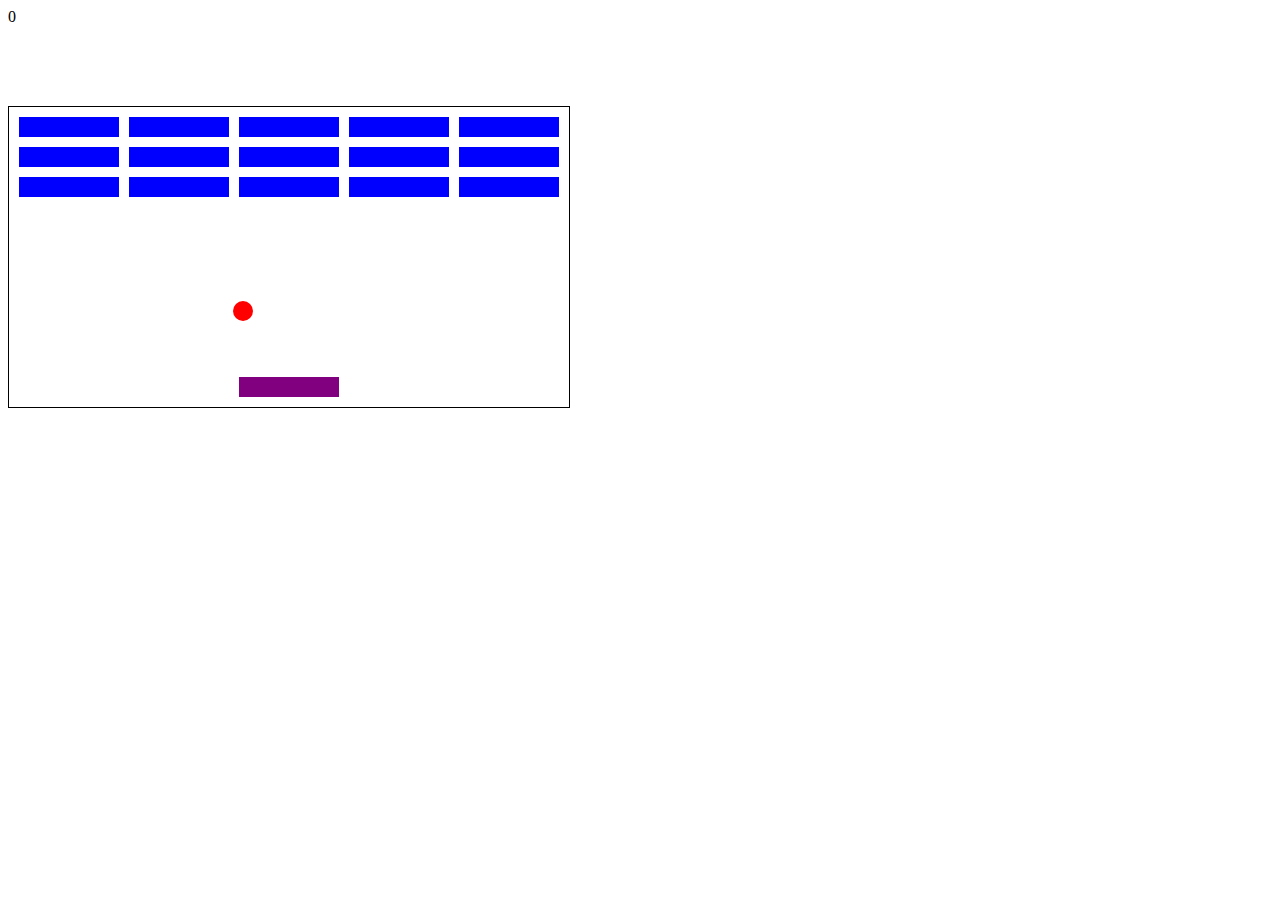
<file: BREAKOUT/index.html>
<!DOCTYPE html>
<html lang="en">
<head>
    <meta charset="UTF-8">
    <meta http-equiv="X-UA-Compatible" content="IE=edge">
    <meta name="viewport" content="width=device-width, initial-scale=1.0">
    <link rel="stylesheet" href="styles.css">
    <title>Breakout Game</title>
</head>
<body>
    <div id="score">0</div>
    <div class="grid">        
    </div>
    <script src="app.js"></script>
</body>
</html>
</file>
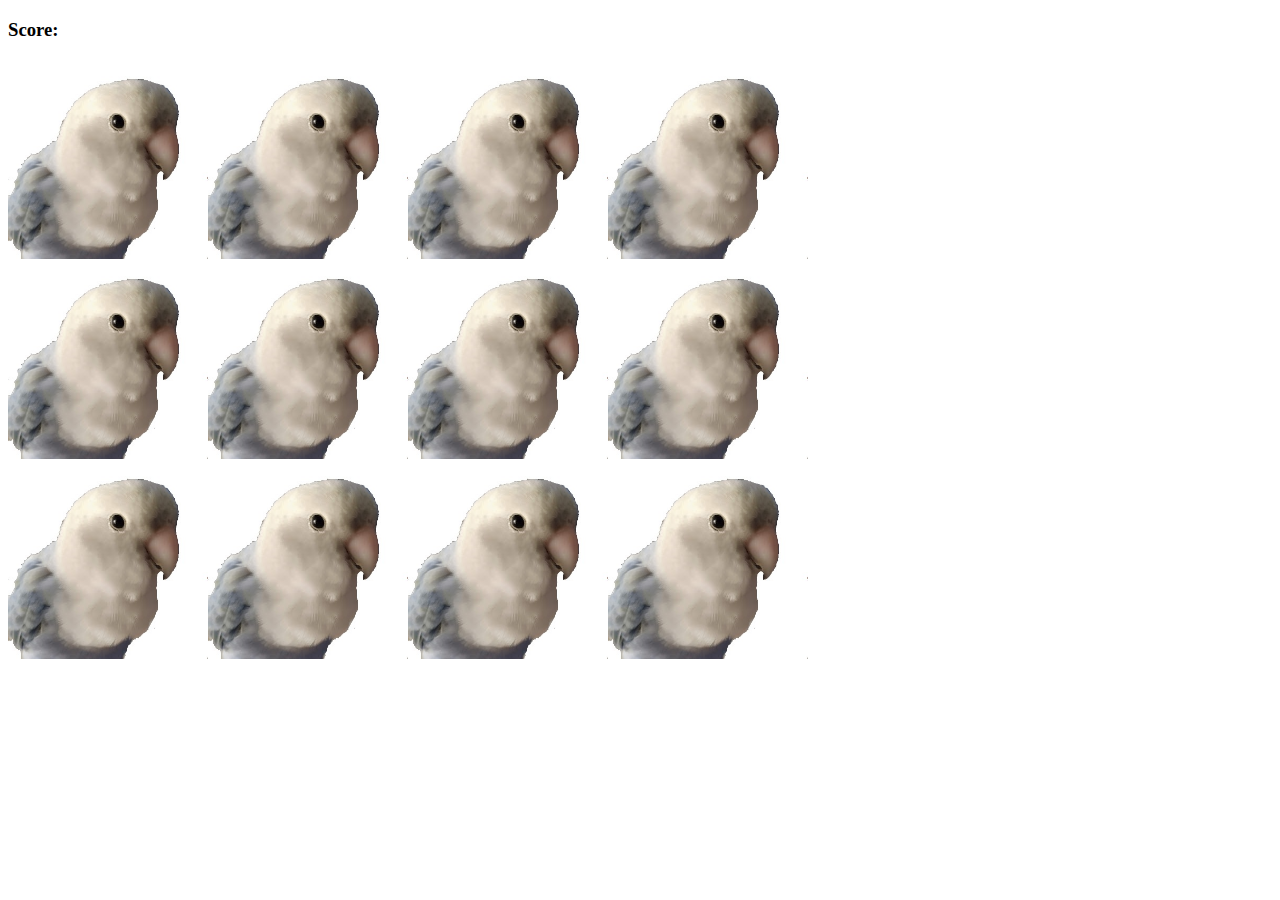
<file: MEMORY-GAME/index.html>
<!DOCTYPE html>
<html lang="en">
<head>
    <meta charset="UTF-8">
    <meta http-equiv="X-UA-Compatible" content="IE=edge">
    <meta name="viewport" content="width=device-width, initial-scale=1.0">
    <link rel="stylesheet" href="style.css">
    <title>Memory Game</title>
</head>
<body>
    <h3>Score: <span id="result"></span></h3>
    <div id="grid"></div>

    <script src="app.js"></script>
</body>
</html>
</file>
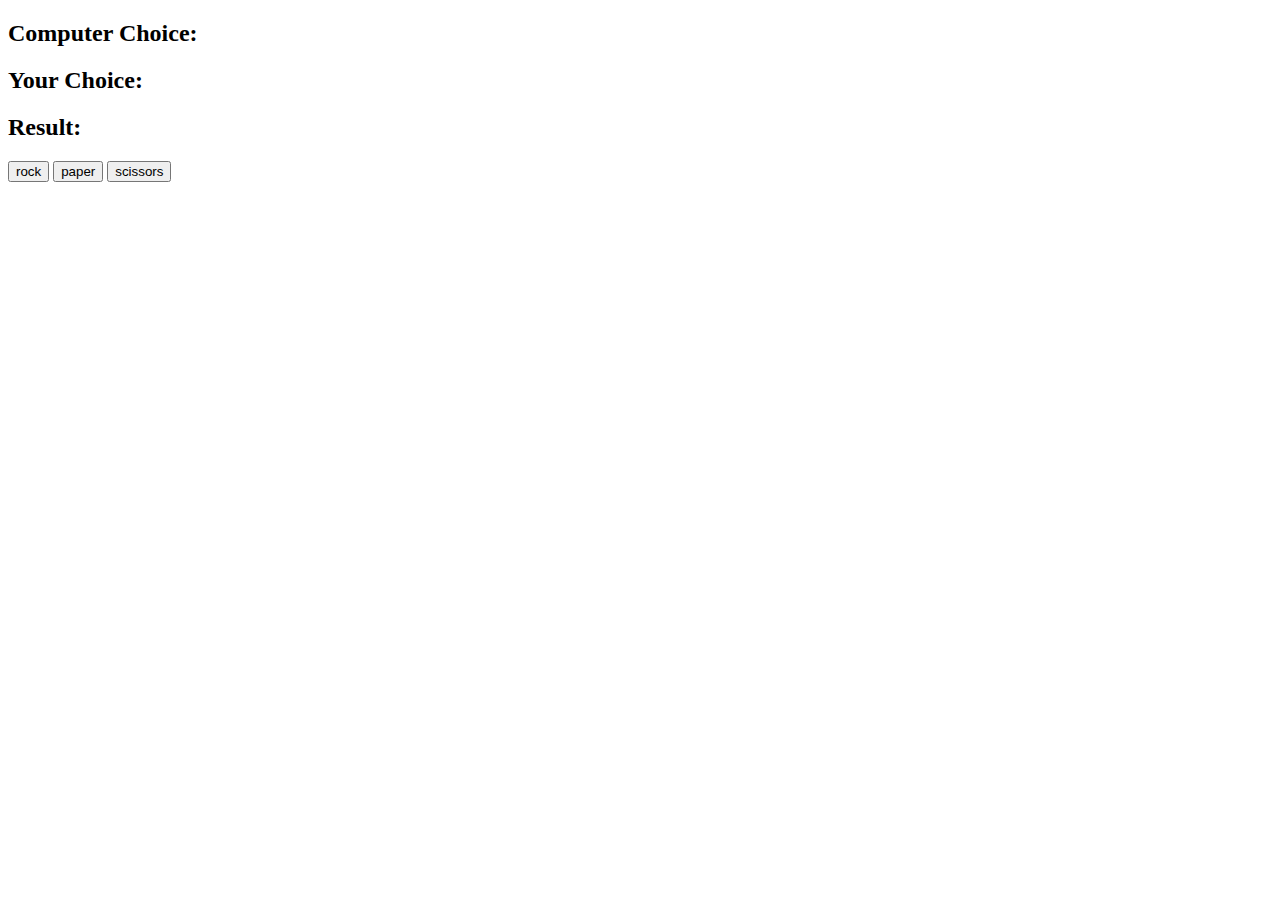
<file: ROCK-PAPER-SCISSORS/index.html>
<!DOCTYPE html>
<html lang="en">
<head>
    <meta charset="UTF-8">
    <meta http-equiv="X-UA-Compatible" content="IE=edge">
    <meta name="viewport" content="width=device-width, initial-scale=1.0">
    <title>Rock Paper Scissors Tutorial</title>
</head>
<body>
    <h2>Computer Choice: <span id="computer-choice"></span></h2>
    <h2>Your Choice: <span id="user-choice"></span></h2>
    <h2>Result: <span id="result"></span></h2>
    <button id="rock">rock</button>
    <button id="paper">paper</button>
    <button id="scissors">scissors</button>


    <script src="app.js" charset="utf-8"></script>
</body>
</html>
</file>
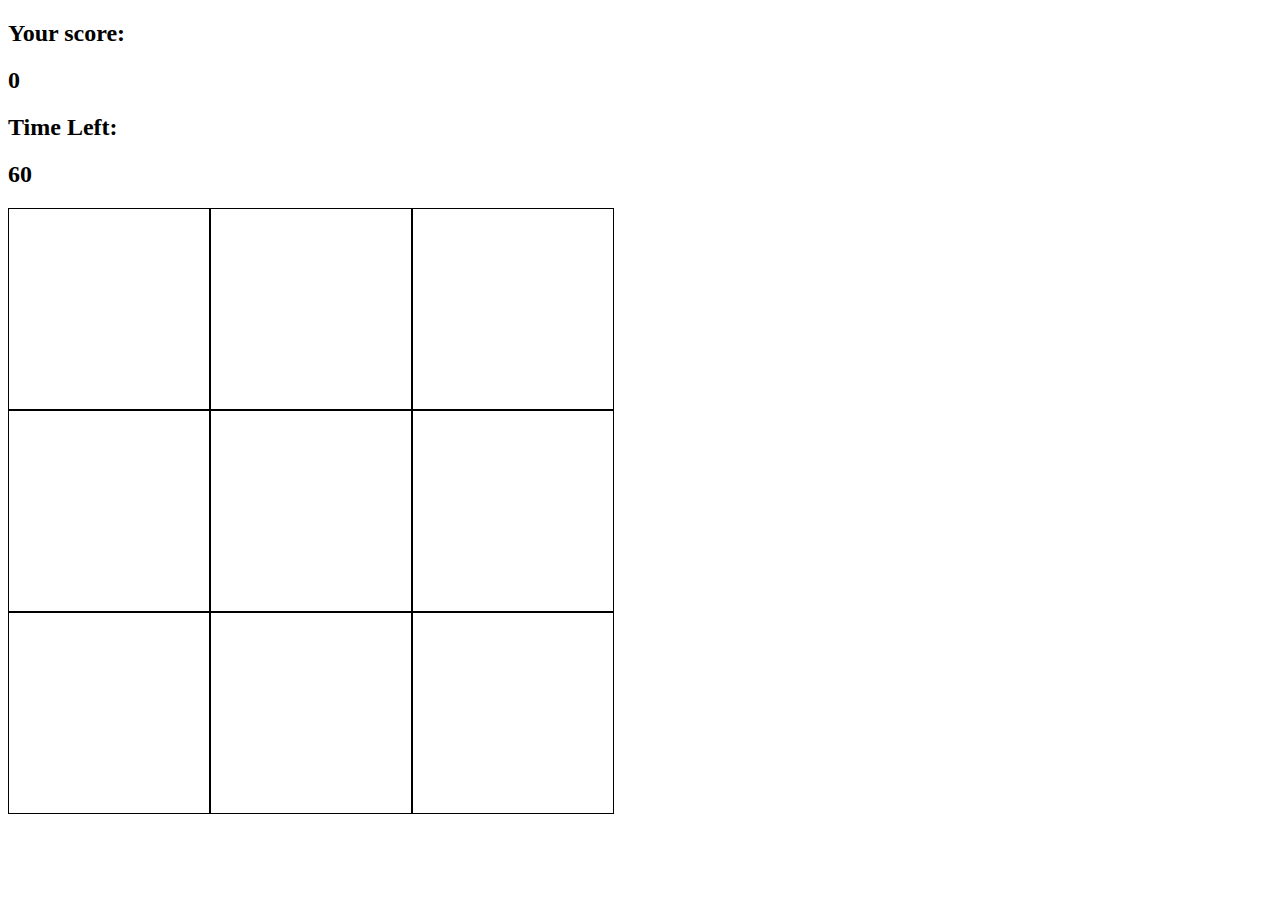
<file: WHAC-A-MOLE/index.html>
<!DOCTYPE html>
<html lang="en">
<head>
    <meta charset="UTF-8">
    <meta http-equiv="X-UA-Compatible" content="IE=edge">
    <meta name="viewport" content="width=device-width, initial-scale=1.0">
    <link rel="stylesheet" href="styles.css">
    <title>Whaj-a-mole</title>
</head>
<body>

    <h2>Your score: </h2>
    <h2 id="score">0</h2>
    <h2>Time Left: </h2>
    <h2 id="time-left">60</h2>
    <div class="grid">
        <div class="square" id="1"></div>
        <div class="square" id="2"></div>
        <div class="square" id="3"></div>
        <div class="square" id="4"></div>
        <div class="square" id="5"></div>
        <div class="square" id="6"></div>
        <div class="square" id="7"></div>
        <div class="square" id="8"></div>
        <div class="square" id="9"></div>

    </div>
    <script src="app.js"></script>
</body>
</html>
</file>
<file: BREAKOUT/styles.css>
.grid {
    position: absolute;
    width: 560px;
    height: 300px;
    border: solid black 1px;
    margin-top: 80px;
}

.block {
    position: absolute;
    width: 100px;
    height: 20px;
    background-color: blue;    
}

.user{
    position: absolute;
    width: 100px;
    height: 20px;
    background-color: purple;    
}

.ball {
    position: absolute;
    width: 20px;
    height: 20px;
    border-radius: 10px;
    background-color: red;
}
</file>
<file: MEMORY-GAME/style.css>
#grid {
    width: 800px;
    height: 600px;
    display: flex;
    flex-wrap: wrap;
}
img {
    width: 200px;
    height: 200px;
}
</file>
<file: WHAC-A-MOLE/styles.css>
.grid {
    width: 606px;
    height: 606px;
    display: flex;
    flex-wrap: wrap;
}

.square {
    height: 200px;
    width: 200px;
    border: solid black 1px;
}

.mole {
    background-image: url("mole.jpg");
	background-size: cover;
}
</file>
